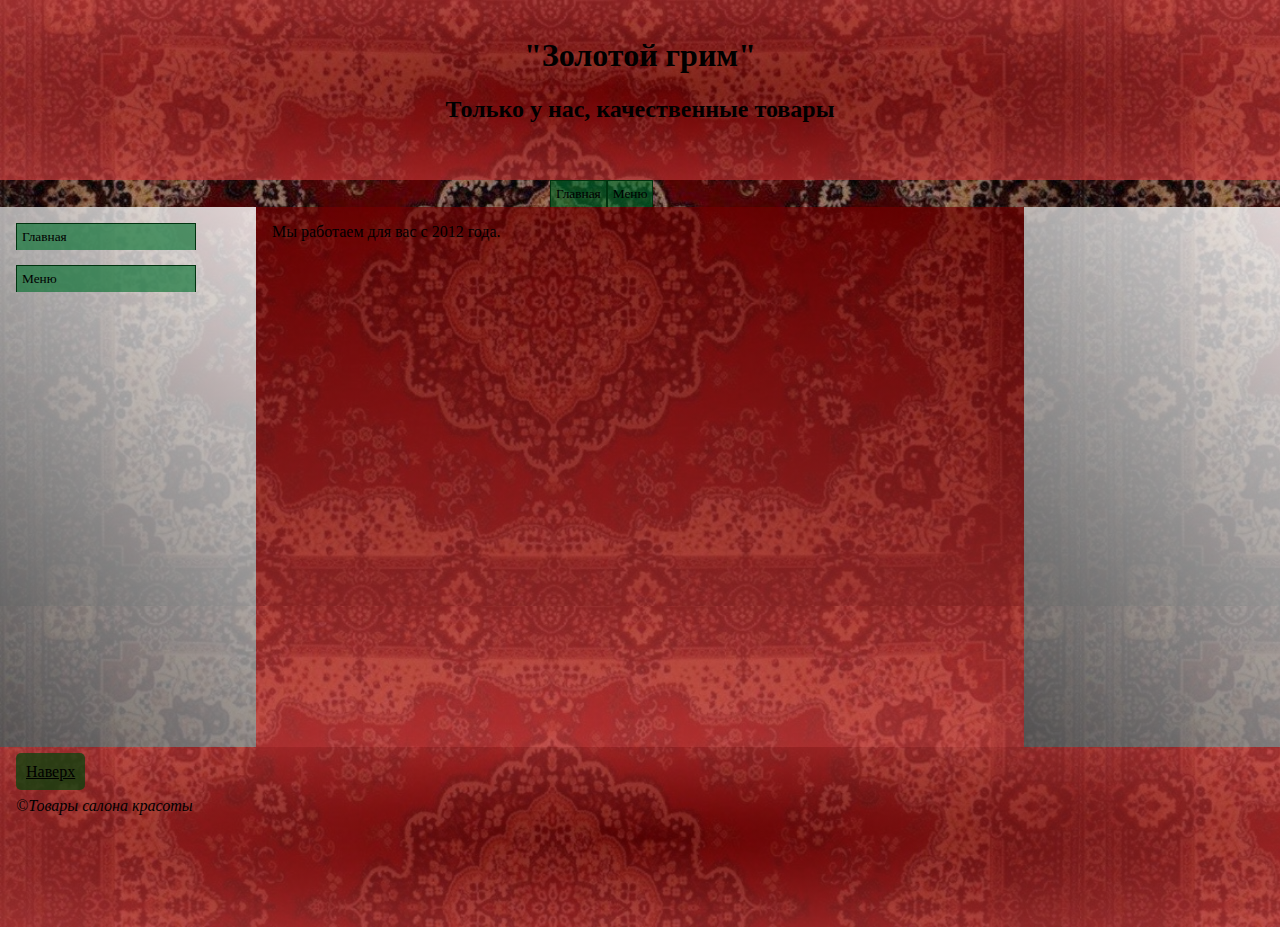
<file: index.html>
<!DOCTYPE html>
<html lang="en">
<head>
    <meta charset="UTF-8">
    <meta http-equiv="X-UA-Compatible" content="IE=edge">
    <meta name="viewport" content="width=device-width, initial-scale=1.0">
    <title>Главная</title>
    <link rel="stylesheet" href="main.css">
    <link rel="icon" href="фон/Щит.png" type="img-flash-icon">
</head>
<body>
    <header>
        <h1 align="center">"Золотой грим"</h1>
        <h2 align="center">Только у нас, качественные товары</h2>
    </header>
    <nav1>
        <ul class="complex_list" >
         <li><a href="index.html"> Главная </a></li>
         <li class="podmen"><a>Меню</a>
             <ul>
             <li><a href="employee.html">Работники</a></li>
             <li><a href="about.html">О компании</a></li>
             <li><a href="order.html">Заказать</a></li>
             </ul>
         </li>
         </ul> 
     </nav1>
    <div id="main">
    <article>Мы работаем для вас с 2012 года.</article>
    <nav>
        <ul class="menu">
         <li><a href="index.html"> Главная </a></li><br>
         <li><a>Меню</a>
             <ul>
             <li><a href="employee.html">Работники</a></li>
             <li><a href="about.html">О компании</a></li>
             <li><a href="order.html">Заказать</a></li>
             </ul>
         </li>
         </ul>
 
     </nav>
    <aside></aside>
    </div>
    <footer >
        <a href="#top"class="scroll-to-top" > Наверх</a>   
        <p><i>©Товары салона красоты</i></p>
    </footer>
    </body>
</html>
</file>
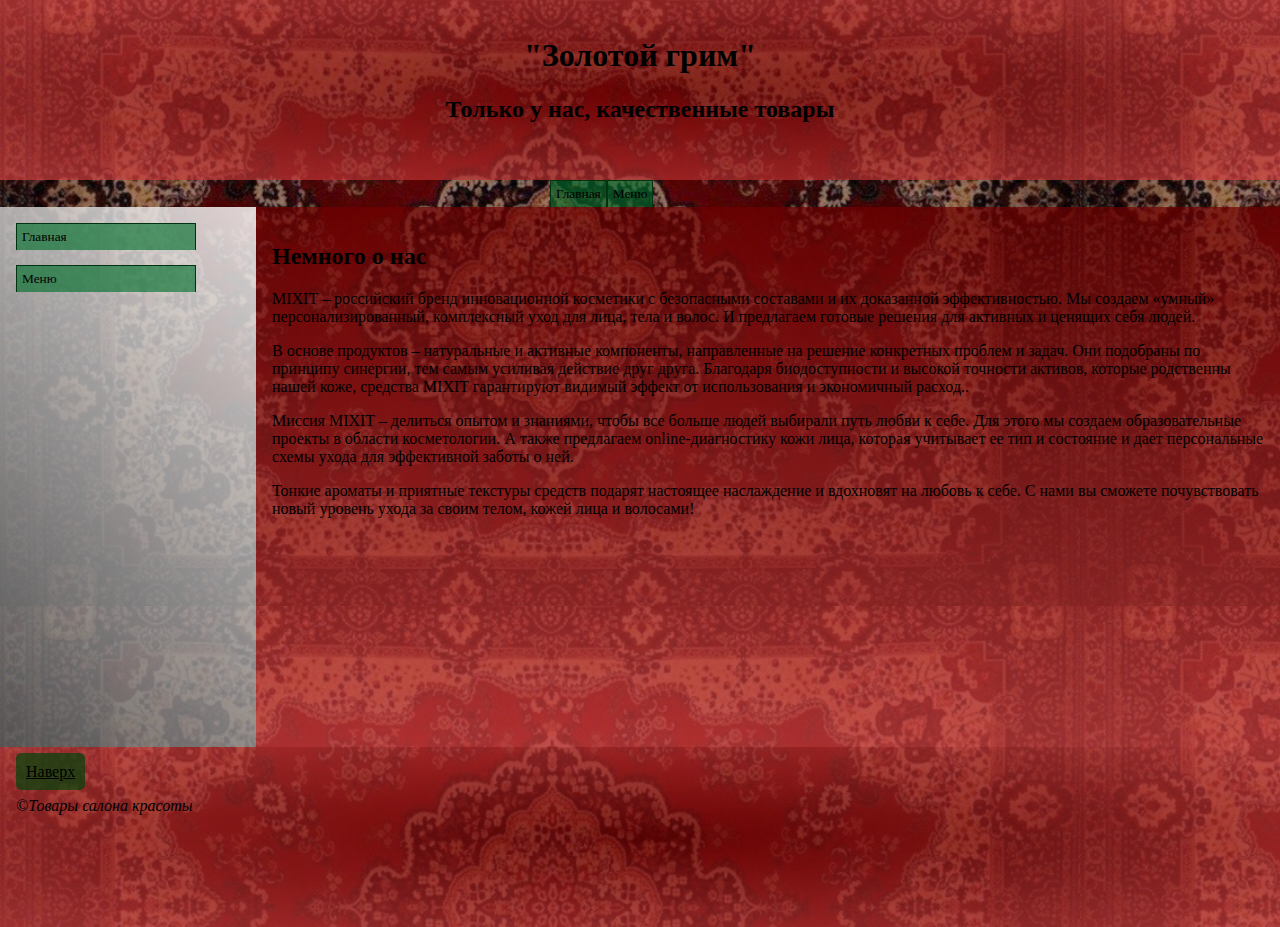
<file: about.html>
<!DOCTYPE html>
<html lang="en">
<head>
    <meta charset="UTF-8">
    <meta http-equiv="X-UA-Compatible" content="IE=edge">
    <meta name="viewport" content="width=device-width, initial-scale=1.0">
    <title>О компании</title>
    <link rel="stylesheet" href="main.css">
    <link rel="icon" href="фон/Щит.png" type="img-flash-icon">
</head>
<body>
    
    <header>
        <h1 align="center">"Золотой грим"</h1>
        <h2 align="center">Только у нас, качественные товары</h2>
    </header>
    
    <nav1>
        <ul class="complex_list" >
         <li><a href="index.html"> Главная </a></li>
         <li class="podmen"><a>Меню</a>
             <ul>
             <li><a href="employee.html">Работники</a></li>
             <li><a href="about.html">О компании</a></li>
             <li><a href="order.html">Заказать</a></li>
             </ul>
         </li>
         </ul>
 
     </nav1>
   
        <div id="main">
            <nav>
                <ul class="menu">
                 <li><a href="index.html"> Главная </a></li><br>
                 <li><a>Меню</a>
                     <ul>
                     <li><a href="employee.html">Работники</a></li>
                     <li><a href="about.html">О компании</a></li>
                     <li><a href="order.html">Заказать</a></li>
                     </ul>
                 </li>
                 </ul>
         
             </nav>
             <article>
           <h2>Немного о нас</h2>
           <p>MIXIT – российский бренд инновационной косметики с безопасными составами и их 
            доказанной эффективностью. Мы создаем «умный» персонализированный, комплексный 
            уход для лица, тела и волос. И предлагаем готовые решения для активных и ценящих себя людей.
            </p>
            <p>В основе продуктов – натуральные и активные компоненты, направленные на решение конкретных 
            проблем и задач. Они подобраны по принципу синергии, тем самым усиливая действие друг друга. 
            Благодаря биодоступности и высокой точности активов, которые родственны нашей коже, средства 
            MIXIT гарантируют видимый эффект от использования и экономичный расход..
            </p>
            <p>Миссия MIXIT – делиться опытом и знаниями, чтобы все больше людей выбирали путь любви к себе. 
            Для этого мы создаем образовательные проекты в области косметологии. А также предлагаем online-диагностику 
            кожи лица, которая учитывает ее тип и состояние и дает персональные схемы ухода для эффективной заботы о ней.
            </p>
            <p>
            Тонкие ароматы и приятные текстуры средств подарят настоящее наслаждение и вдохновят на любовь к себе. С нами 
            вы сможете почувствовать новый уровень ухода за своим телом, кожей лица и волосами!
            </p>      
        </article>
</div>                                   
        <footer>            
          <a href="#top" class="scroll-to-top"> Наверх</a>        
          <p><i>©Товары салона красоты</i></p>
        </footer>
            
            </body>                       
</html>
</file>
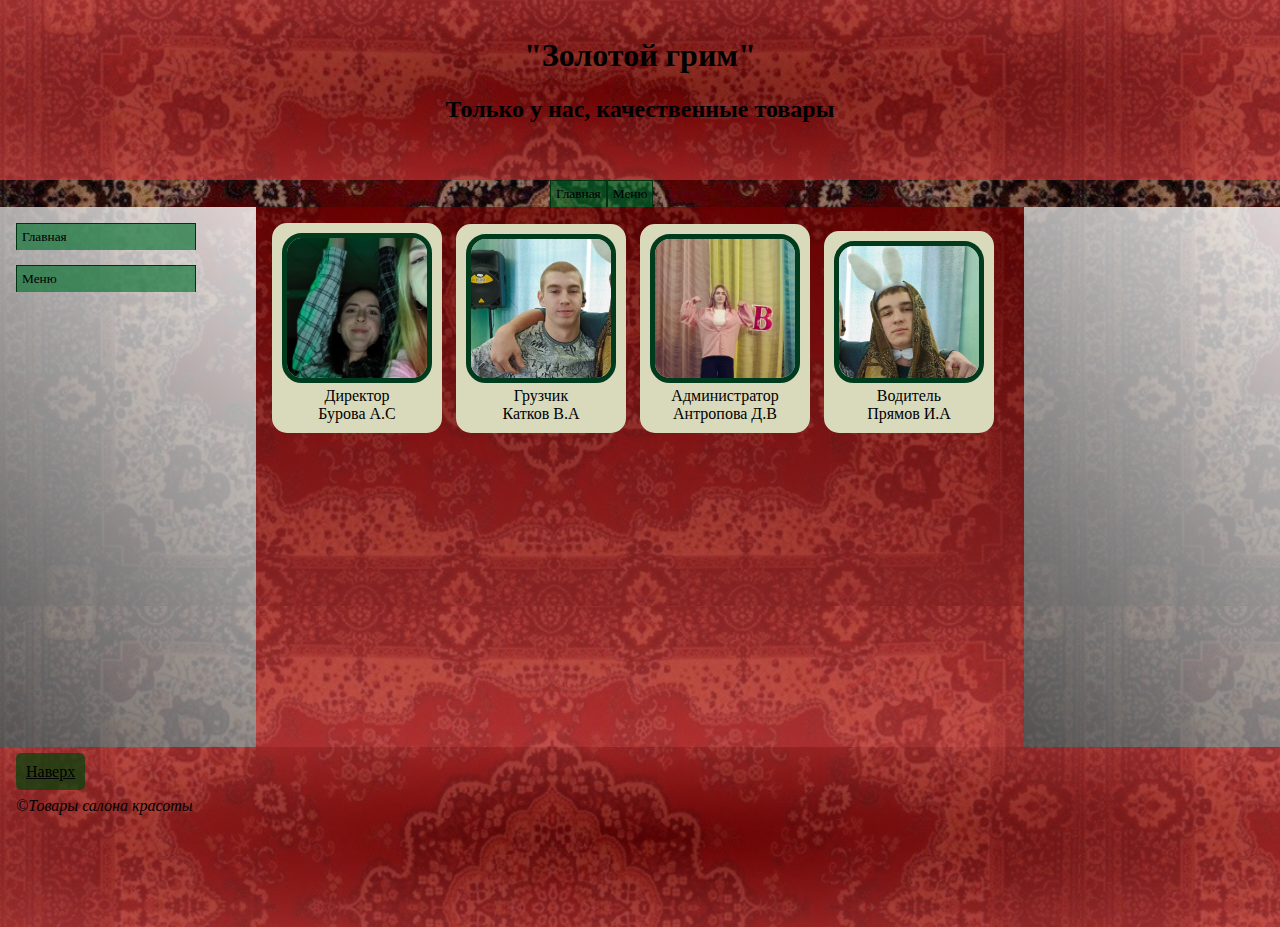
<file: employee.html>
<!DOCTYPE html>
<html lang="en">
<head>
    <meta charset="UTF-8">
    <meta http-equiv="X-UA-Compatible" content="IE=edge">
    <meta name="viewport" content="width=device-width, initial-scale=1.0">
    <title>Наши сотрудники</title>
    <link rel="stylesheet" href="main.css">
    <link rel="icon" href="фон/Щит.png" type="img-flash-icon">
</head>
<body>
    
    <header>
         <h1 align="center">"Золотой грим"</h1>
        <h2 align="center">Только у нас, качественные товары</h2>
    </header>
    <nav1>
        <ul class="complex_list" >
         <li><a href="index.html"> Главная </a></li>
         <li class="podmen"><a>Меню</a>
             <ul>
             <li><a href="employee.html">Работники</a></li>
             <li><a href="about.html">О компании</a></li>
             <li><a href="order.html">Заказать</a></li>
             </ul>
         </li>
         </ul> 
     </nav1>
        <div id="main">
            <nav>
                <ul class="menu">
                 <li><a href="index.html"> Главная </a></li><br>
                 <li><a>Меню</a>
                     <ul>
                     <li><a href="employee.html">Работники</a></li>
                     <li><a href="about.html">О компании</a></li>
                     <li><a href="order.html">Заказать</a></li>
                     </ul>
                 </li>
                 </ul>
         
             </nav>

        <article>
             
        <div class="diana">

                <p><img src="Сотрудники/Анна.jpg"></p>
                <p>Директор</p>
                <p>Бурова А.С</p>
        </div>
        <div class="diana">
                <p><img src="Сотрудники/рыболов.jpg"></p>
                <p>Грузчик</p>
                <p>Катков В.А</p>
        </div>    
    <div class="diana">
        <p><img src="Сотрудники/пикми.jpg"></p>
        <p>Администратор</p>
        <p>Антропова Д.В</p>
    </div>
    <div class="diana">
        <p><img src="Сотрудники/шлюшка.jpg"></p>
        <p>Водитель</p>
        <p>Прямов И.А</p>
    </div>
</article>

       <aside></aside> 
    
</div>

<footer >
    <a href="#top"class="scroll-to-top" > Наверх</a>   
    <p><i>©Товары салона красоты</i></p>
</footer>
</body>
</html>
</file>
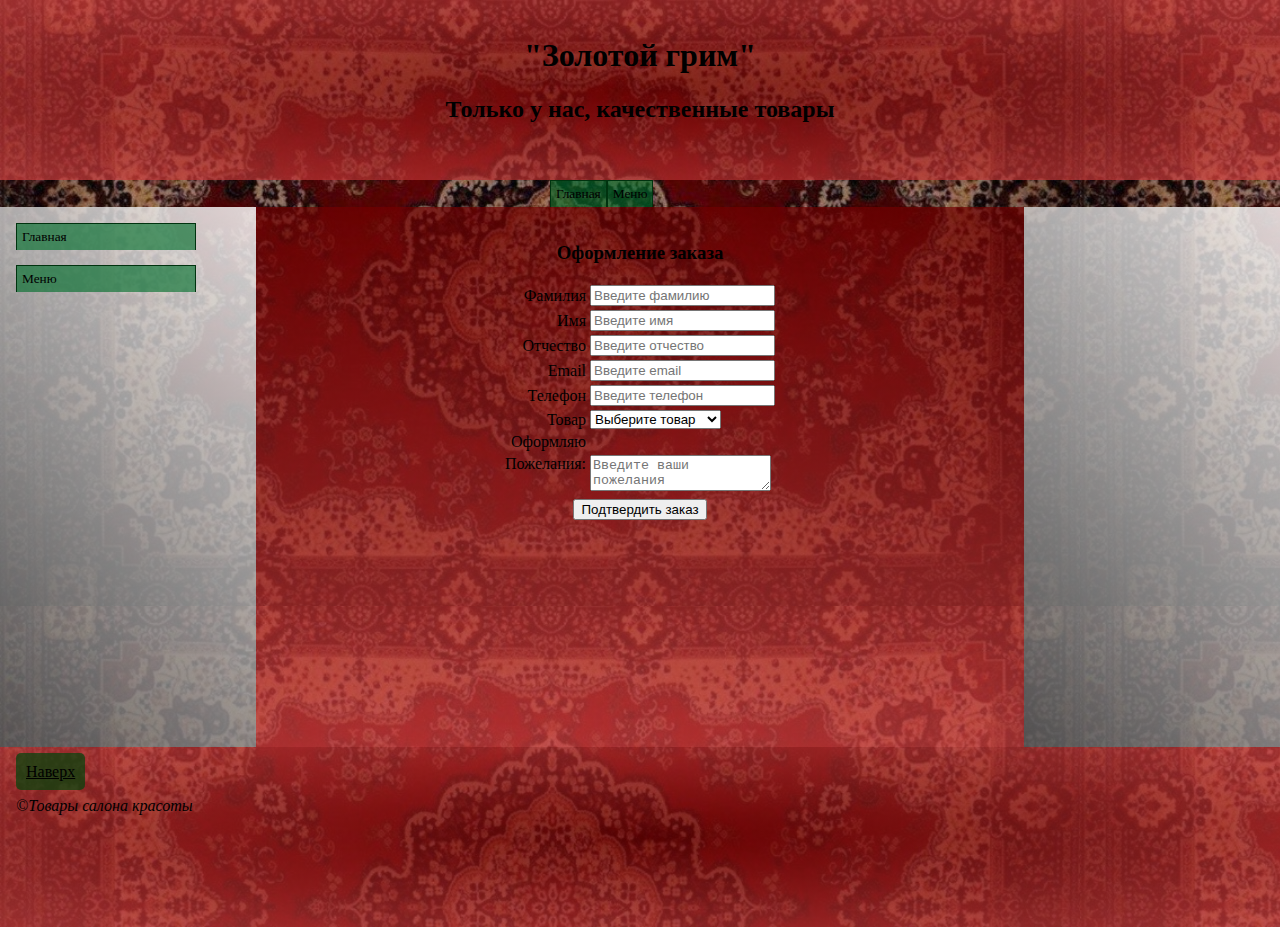
<file: order.html>
<!DOCTYPE html>
<html lang="en">
<head>
    <meta charset="UTF-8">
    <meta http-equiv="X-UA-Compatible" content="IE=edge">
    <meta name="viewport" content="width=device-width, initial-scale=1.0">
    <title>Заказы</title>
    <link rel="stylesheet" href="main.css">
    <link rel="icon" href="фон/Щит.png" type="img-flash-icon">
</head>
<body>
    <header>
       <h1 align="center">"Золотой грим"</h1>
        <h2 align="center">Только у нас, качественные товары</h2>
    </header>
    <nav1>
        <ul class="complex_list" >
         <li><a href="index.html"> Главная </a></li>
         <li class="podmen"><a>Меню</a>
             <ul>
             <li><a href="employee.html">Работники</a></li>
             <li><a href="about.html">О компании</a></li>
             <li><a href="order.html">Заказать</a></li>
             </ul>
         </li>
         </ul> 
     </nav1>
    <div id="main">
    <article>
        <center>
        <h3>Оформление заказа</h3>
        <form action="orderup" method="post">
            <table>
                <tr>
                    <td align="right">
                        <label for="last_name">Фамилия</label>
                    </td>
                    <td>
                        <input type="text" id="last_name" name="last_name" required placeholder="Введите фамилию" />
                    </td>
                </tr>
                <tr>
                    <td align="right">
                        <label for="first_name">Имя</label>
                    </td>
                    <td>
                        <input type="text" id="first_name" name="first_name" required placeholder="Введите имя" />
                    </td>
                </tr>
                <tr>
                    <td align="right">
                        <label for="patronymic">Отчество</label>
                    </td>
                    <td>
                        <input type="text" id="patronymic" name="patronymic" placeholder="Введите отчество" />
                    </td>
                </tr>
                <tr>
                    <td align="right">
                        <label for="email">Email</label>
                    </td>
                    <td>
                        <input type="email" id="email" name="email" required placeholder="Введите email" />
                    </td>
                </tr>
                <tr>
                    <td align="right">
                        <label for="phone">Телефон</label>
                    </td>
                    <td>
                        <input type="tel" id="phone" name="phone" required placeholder="Введите телефон" />
                    </td>
                </tr>                
                <tr>
                    <td align="right">
                        <label for="okrug">Товар</label>
                    </td>
                    <td>
                        <select id="okrug" name="okrug" required placeholder="Выберите товар">
                            <option value="">Выберите товар</option>
                            <option value="Центральный">Маска для волос</option>
                            <option value="Северо-Западный">Шампунь</option>
                            <option value="Приволжский">МАсло для волос</option>
                            <option value="Южный">Крем для тела</option>
                            <option value="Северо-Кавказский">Лак для волос</option>
                        </select>
                    </td>
                </tr>

                <tr>
                    <td align="right">Оформляю</td>
                    <td></td>  <!--  Пустая ячейка, чтобы выравнивание сохранилось -->
                </tr>
                <tr>
                    <td valign="top" align="right">
                        <label for="wishes">Пожелания:</label>
                    </td>
                    <td>
                        <textarea id="wishes" name="wishes" placeholder="Введите ваши пожелания"></textarea>
                    </td>
                </tr>
                <tr>
                    <td align="center" colspan="2">
                        <input type="submit" value="Подтвердить заказ" />
                    </td>
                </tr>
            </table>    
        </form>
    </article>
</center>
    <nav><ul class="menu">
        <li><a href="index.html"> Главная </a></li><br>
        <li><a>Меню</a>
            <ul>
            <li><a href="employee.html">Работники</a></li>
            <li><a href="about.html">О компании</a></li>
            <li><a href="order.html">Заказать</a></li>
            </ul>
        </li>
        </ul>
    </nav>
    <aside></aside>
    </div>
    <footer>
        <a href="#top"class="scroll-to-top" > Наверх</a>   
        <p><i>©Товары салона красоты</i></p>
    </footer>    
    </body>
</html>
</file>
<file: main.css>
* {
    box-sizing: border-box;
    }
    body {
    margin: 0;
    background-image: url(фон/ковер.jpg);
    }
    #main {
    display: flex;
    min-height: calc(100vh - 40vh);
    }
    #main > article {
    flex: 1;
    background: linear-gradient(rgba(112, 0, 0, 0.7),rgba(211, 65, 65, 0.7)) 
    }
    #main > nav,
    #main > aside {
    flex: 0 0 20vw;
    background:linear-gradient(45deg,rgba(97, 97, 97, 0.808),  rgba(255, 255, 255, 0.829));
    }
    #main > nav {
    order: -1;
    }
    header, footer, article, nav, aside {
    padding: 1em;
    }
    header, footer {
    background: radial-gradient(rgba(112, 0, 0, 0.7),rgba(211, 65, 65, 0.7));
    height: 20vh;
    }
    /* Стили для ссылок */
a {
    color:rgb(0, 0, 0); /* Цвет текста черный */
    transition: color 0.3s ease;
    font-family: 'Century'; /* Плавный переход цвета */      
    padding-left: 10px;
    padding-right: 10px;
}

a:visited {
    color: rbg(115,102,189);
    font-family: 'Century'; /* Цвет текста черный для посещенных ссылок */
    padding-left: 10px;
    padding-right: 10px;
    
}

a:hover {
    text-decoration: none; /* Подчеркивание при наведении */
    color: #000000; /* Изменение цвета при наведении */
}
.diana {
    background: #d9dabb; /* Цвет фона */
    width: 170px; /* Ширина */
    margin: 0 10px 10px 0; /* Отступы */
    padding: 10px 0; /* Поля сверху и снизу */
    text-align: center; /* Выравнивание по центру */
    display: inline-block; /* Строчно-блочный элемент */
    border-radius: 15px;
    }
.diana img {
    border: 5px solid #003b1e; /* Параметры рамки */
    border-radius: 20px;
    width: 150px;
}
.diana p {
    margin: 0; /* Отступы */
}
    ul {
        width: 180px; /* Ширина меню */
        list-style: none; /* Для списка убираем маркеры */
        margin: 0; /* Нет отступов вокруг */
        padding: 0; /* Убираем поля вокруг текста */
        font-family: Arial, sans-serif; /* Рубленый шрифт для текста меню */
        font-size: 10pt; /* Размер названий в пункте меню */
    }
    li ul {
        position: absolute; /* Подменю позиционируются абсолютно */
        display: none; /* Скрываем подменю */
        margin-left: 165px; /* Сдвигаем подменю вправо */
        margin-top: -2em; /* Сдвигаем подменю вверх */
        }
        li a {
        display: block; /* Ссылка как блочный элемент */
        padding: 5px; /* Поля вокруг надписи */
        text-decoration: none; /* Подчеркивание у ссылок убираем */
        color: #D2691E; /* Цвет текста */
        border: 1px solid rgb(0, 112, 37);/* Рамка вокруг пунктов меню */
        background-color: rgb(9, 150, 96); /* Цвет фона */
        border-bottom: none; /* Границу снизу не проводим */
        }
        li a:hover {
        color: rgb(0, 0, 0); /* Цвет текста активного пункта */
        background-color: rgb(109, 0, 22); /* Цвет фона активного пункта */
        }
        li:hover ul {
        display: block; /* При выделении пункта курсором мыши отображается
        подменю */
        }

a.scroll-to-top{
    background: rgba(0, 68, 11, 0.705);
    bottom: 50px;
    right: 20px;
    border-radius: 5px;
    padding: 10px;
}
@media screen and (max-width:600px) {
    img{
        width: 100%;
        height: auto;
    }
}
@media screen and (max-width:1000px) {
    aside{
        display: none;
    }
    nav{
        display: none;
    }
    
}
    
@media screen and (max-width:640px){
 header{
    height:   auto;
 }
}
ul.complex_list {    
    list-style: none; /* Для списка убираем маркеры */
    margin: 0; /* Нет отступов вокруг */
    padding: 0; /* Убираем поля вокруг текста */
    font-family: Arial, sans-serif; /* Рубленый шрифт для текста меню */
    font-size: 10pt; /* Размер названий в пункте меню */
    margin-left: auto;
    margin-right: auto;
    display: flex;
}
li.podmen ul {
    position: absolute; /* Подменю позиционируются абсолютно */
    display: none; /* Скрываем подменю */
    margin-left: 0px; /* Сдвигаем подменю вправо */
    margin-top: 0em; /* Сдвигаем подменю вверх */
}
li a {
    display: block; /* Ссылка как блочный элемент */
    padding: 5px; /* Поля вокруг надписи */
    text-decoration: none; /* Подчеркивание у ссылок убираем */
    color: rgb(0, 0, 0); /* Цвет текста */
    border: 1px solid rgb(0, 51, 15);/* Рамка вокруг пунктов меню */
    background-color: rgba(0, 110, 42, 0.63); /* Цвет фона */
    border-bottom: none; /* Границу снизу не проводим */
}
li a:hover {
    color: #ffe; /* Цвет текста активного пункта */
    background-color: rgb(114, 0, 23); /* Цвет фона активного пункта */
}
li:hover ul {
    display: block; /* При выделении пункта курсором мыши отображается
    подменю */
}
</file>
